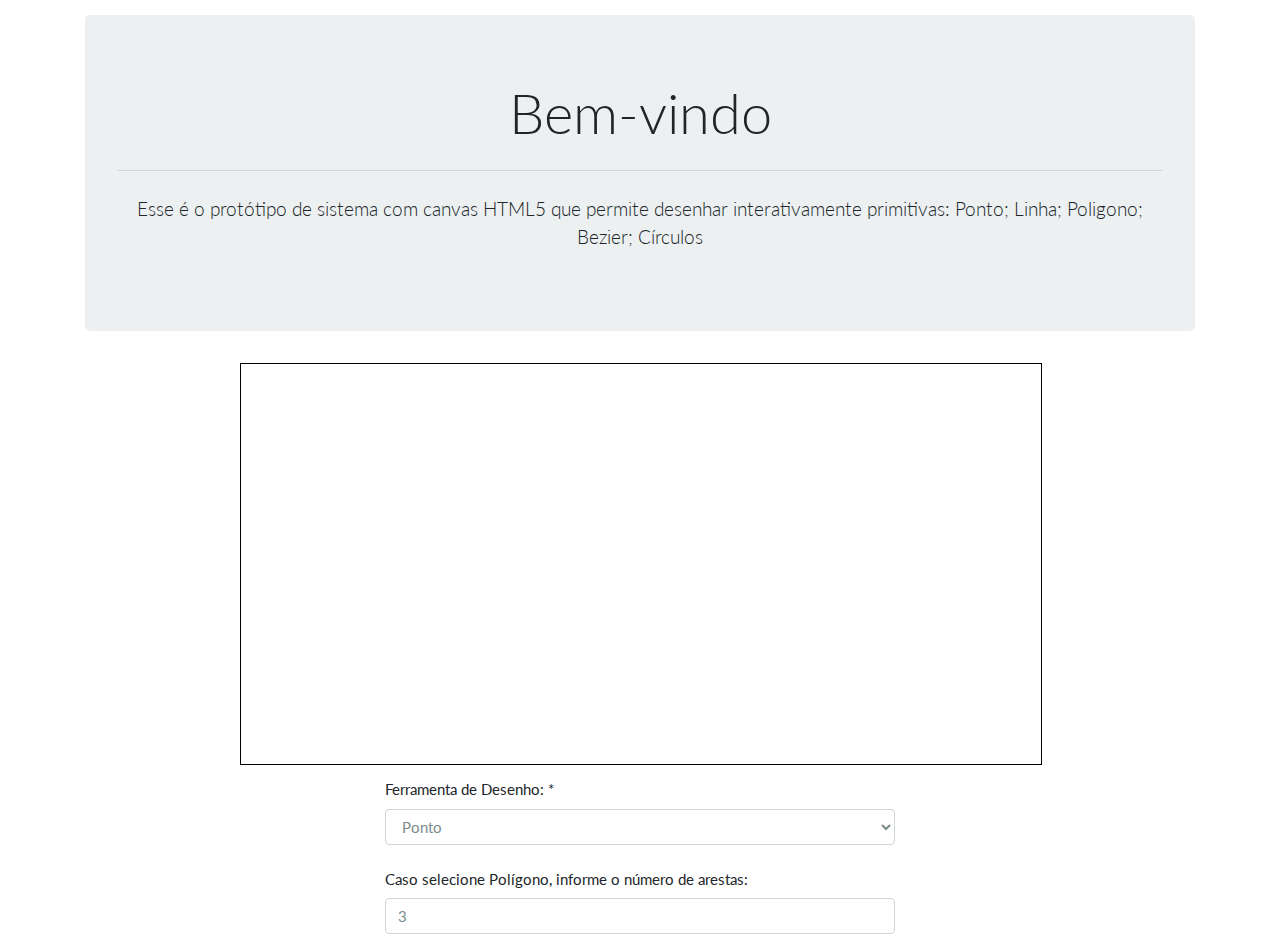
<file: 07 - Trabalho Final - parte I/marcacao_imagens/index.html>
<!DOCTYPE html>
<html>
  <head>
    <meta charset="utf-8">
    <title>Ferramenta Desenho - Canvas</title>
    <link rel="stylesheet" type="text/css" href="bootstrap.min.css">
    <link rel="stylesheet" type="text/css" href="index.css">
    <script type="text/javascript" src="index.js"></script>
  </head>
  <body>
    <div class="container">
      <div class="jumbotron" align="center">
        <h1 class="display-4">Bem-vindo</h1>
        <hr class="my-4">
        <p class="lead">Esse é o protótipo de sistema com canvas HTML5 que permite desenhar interativamente primitivas:
          Ponto; Linha; Poligono; Bezier; Círculos</p>
      </div>

      <div id="container">
        <canvas id="imageView" width="800" height="400">
          <p>O Navegador utilizado nao suporta html5 canvas</p>
          <p>Por favor utilize outro browser (chrome, firefox, opera). </p>
        </canvas>
      </div>

      <div class="container" align="center">

        <!-- Ferramenta de Desenho:-->
        <div class="form-group col-md-6" align="left" style="padding-top: 15px;">
          <label for="dtool">Ferramenta de Desenho: <span class="obrigatorio">*</span></label>
            <select id="dtool" class="form-control" required>
              <option value="point">Ponto</option>
              <option value="line">Linha</option>
              <option value="polygon">Polígono</option>
              <option value="bezier">Curva Bezier</option>
              <option value="circle">Círculo</option>
              <option value="rect">Retângulo</option>
              <option value="pencil">Pincel</option>
            </select>
        </div>
        
        <!-- Caso seja poligno -->
        <div class="form-group col-md-6" align="left">
          <label class="col-form-label" for="edge">Caso selecione Polígono, informe o número de arestas:</label>
          <input type="number" class="form-control" id="edge" value="3">
        </div>

        <!-- Campo para escrita das coordenadas -->
        <p id="coordenadas_desenho"></p>
        <p id="x_desenho"></p>
        <p id="y_desenho"></p>
      </div>

    </div>
  </body>
</html>
</file>
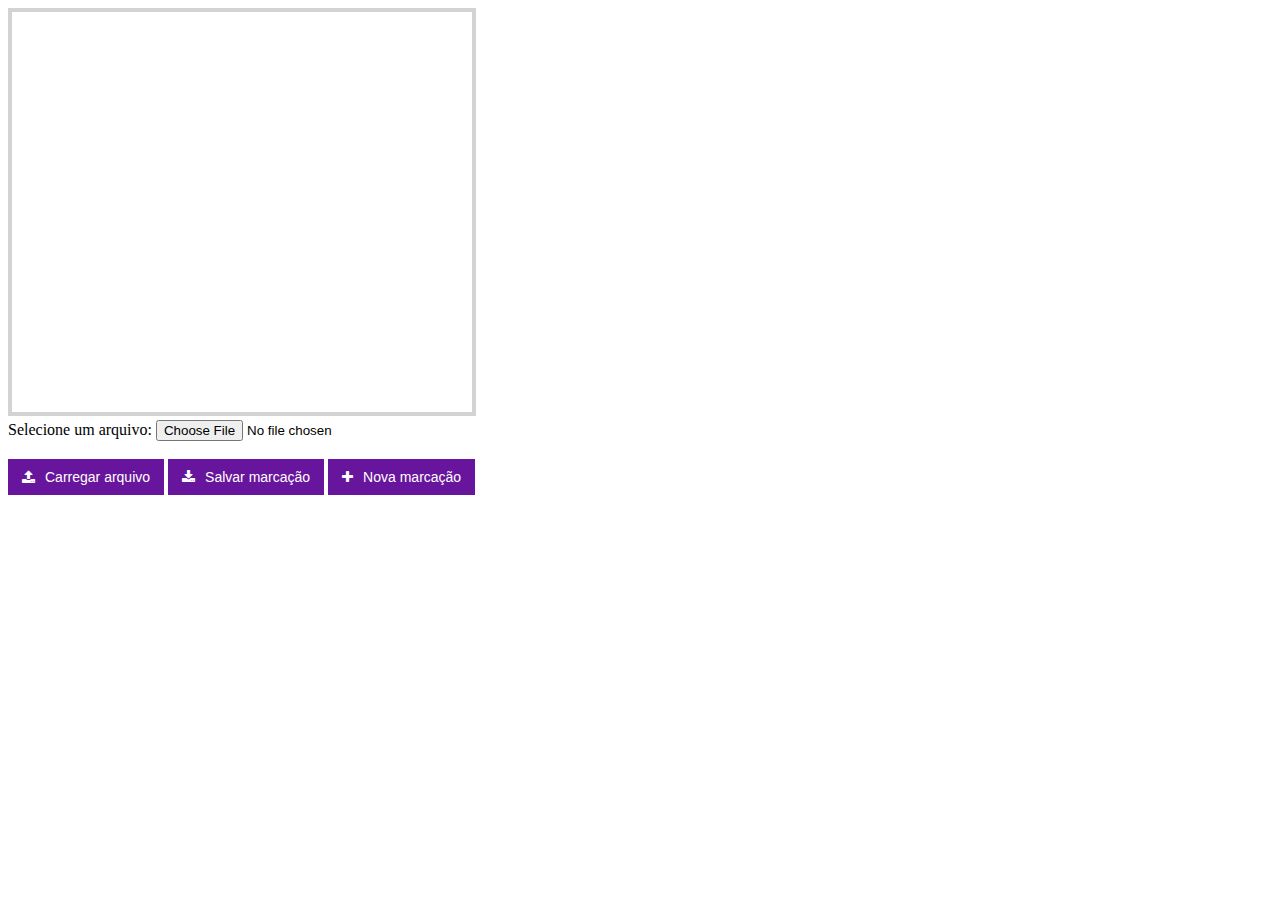
<file: 07 - Trabalho Final - parte I/teste/index.html>
<!DOCTYPE html>

<html lang="en" xmlns="http://www.w3.org/1999/xhtml">

<head>
    <meta charset="utf-8" />
    <title>CanvasDrawing</title>
    <link rel="stylesheet" href="https://cdnjs.cloudflare.com/ajax/libs/font-awesome/4.7.0/css/font-awesome.min.css">
</head>

<style>
    .btn {
        background-color: #67159C;
        border: none;
        color: white;
        padding: 10px 14px;
        font-size: 14px;
        cursor: pointer;
    }

    .btn:hover {
        background-color: #40145D;
    }
</style>

<body>

    <canvas id="canvas" width="460" height="400" style="border:4px solid #d3d3d3;"></canvas>

    <form id="frm1" action="/action_page.php">
        <label for="myfile">Selecione um arquivo:</label>
        <input type="file" id="myfile" name="myfile" accept=".jpg, .jpeg, .png, .txt"><br><br>
        <button type="button" class="btn" onclick="choice()" button><i class="fa fa-upload" style="margin-right:10px;"></i>Carregar arquivo</button>
        <button type="button" class="btn" onclick="saveCoordinates()" button><i class="fa fa-download" style="margin-right:10px;"></i>Salvar marcação</button>
        <button type="button" class="btn" onclick="newMark()" button><i class="fa fa-plus" style="margin-right:10px;"></i>Nova marcação</button>
    </form>

    <script>

        function choice() {

            var extension = document.getElementById("myfile").value.split(".");
            extension = extension[extension.length - 1]

            if (extension != "txt") {
                marking()
            } else {
                mask()
            }
        }

        Xcoordinates = [[]]
        Ycoordinates = [[]]
        pos = 0;
        new_marker = 0;

        function newMark() {
            console.log("Nova marcação!")
            new_marker = 1;
            pos++;
        }

        function marking() {

            const canvas = document.getElementById('canvas');
            const ctx = canvas.getContext('2d');

            const image = new Image(); // Using optional size for image
            image.onload = drawImageActualSize; // Draw when image has loaded

            var input = document.getElementById("myfile");
            var fReader = new FileReader();
            fReader.readAsDataURL(input.files[0]);
            fReader.onloadend = function(event){
                image.src = event.target.result;
            }

            //Zerando variáveis
            Xcoordinates = [[]]
            Ycoordinates = [[]]
            pos = 0;
            new_marker = 0;

            function drawImageActualSize() {

                canvas.width = this.naturalWidth;
                canvas.height = this.naturalHeight;

                console.log("Largura e altura da imagem:");
                console.log(canvas.width, canvas.height);

                ctx.drawImage(this, 0, 0, this.width, this.height);
            }

            canvas.onmousedown = function (evtd) {
				xd = evtd.clientX;
				yd = evtd.clientY;

                if(new_marker == 1) {
                    Xcoordinates.push([xd]);
                    Ycoordinates.push([yd]);
                    new_marker = 0;
                } else {
                    Xcoordinates[pos].push(xd);
                    Ycoordinates[pos].push(yd);
                }

                console.log("Clique: ", xd, yd);

                ctx.fillStyle = "#310E47";
                ctx.fillRect(xd, yd, 5, 5);
                ctx.fillStyle = "#4D2e8b57";

                if(Xcoordinates[pos].length > 1){

                    // Traçando uma linha do novo ponto para o ponto anterior
                    x_anterior = Xcoordinates[pos][Xcoordinates[pos].length - 2]
                    y_anterior = Ycoordinates[pos][Ycoordinates[pos].length - 2]
                    ctx.beginPath();
                    ctx.moveTo(x_anterior, y_anterior);
                    ctx.lineTo(xd, yd);

                    // Traçando uma linha do novo ponto para o primeiro ponto
                    ctx.lineTo(Xcoordinates[pos][0], Ycoordinates[pos][0], xd, yd);
                    ctx.fill();
                }
				
			}
        }

        function saveCoordinates() {

            text = "";

            for (var i = 0; i < Xcoordinates.length; i++) {
                for (var j = 0; j < Xcoordinates[i].length; j++) {
                    text += Xcoordinates[i][j] + "," + Ycoordinates[i][j] + "\n";
                }
                text += Xcoordinates[i][0] + "," + Ycoordinates[i][0] + "\n";
                text += "new\n";
            }

            var filename = document.getElementById("myfile").value.split("\\");
            filename = filename[filename.length - 1].split('.')[0] + ".txt";

            var element = document.createElement('a');
            element.setAttribute('href', 'data:text/plain;charset=utf-8,' + encodeURIComponent(text));
            element.setAttribute('download', filename);

            element.style.display = 'none';
            document.body.appendChild(element);

            element.click();

            document.body.removeChild(element);
        }

        function mask() {

            var input = document.getElementById("myfile");

            function drawMask(text) {

                var arr = text.split("new\n");
                arr.pop();

                var X = [];
                var Y = [];

                for (var i = 0; i < arr.length; i++) {
                    coord = arr[i].split("\n")
                    coord.pop()
                    x_line = [];
                    y_line = [];
                    for (var j = 0; j < coord.length; j++) {
                        x_line.push(parseInt(coord[j].split(",")[0]));
                        y_line.push(parseInt(coord[j].split(",")[1]));
                    }
                    X.push(x_line);
                    Y.push(y_line);
                }
                
                X_concat = [].concat.apply([], X)
                Y_concat = [].concat.apply([], Y)

                Xmax = Math.max.apply(null, X_concat);
                Ymax = Math.max.apply(null, Y_concat);
                Xmin = Math.min.apply(null, X_concat);
                Ymin = Math.min.apply(null, Y_concat);

                console.log(Xmax, Ymax, Xmin, Ymin)

                for (var i = 0; i < X.length; i++) {
                    for (var j = 0; j < X[i].length; j++) {
                        X[i][j] = X[i][j] - Xmin;
                        Y[i][j] = Y[i][j] - Ymin;
                    }
                }

                console.log("Coordenadas da marcação após mapeamento para a bounding box:");
                console.log(X);
                console.log(Y);

                X_concat = [].concat.apply([], X)
                Y_concat = [].concat.apply([], Y)

                Xmax = Math.max.apply(null, X_concat);
                Ymax = Math.max.apply(null, Y_concat);
                Xmin = Math.min.apply(null, X_concat);
                Ymin = Math.min.apply(null, Y_concat);

                console.log("Xmax: ", Xmax, "Ymax: ", Ymax, "Xmin: ", Xmin, "Ymin: ", Ymin);

                const canvas = document.getElementById('canvas');

                const ctx = canvas.getContext('2d');
                //ctx.fillStyle = "#000000";
                //ctx.fillRect(0, 0, canvas.width, canvas.height);

                ctx.clearRect(0, 0, canvas.width, canvas.height);
                ctx.beginPath();

                canvas.width = Xmax;
                canvas.height = Ymax;

                ctx.fillStyle = "#000000";

                for (var i = 0; i < X.length; i++) {
                    ctx.moveTo(X[i][0], Y[i][0]);
                    for (var j = 0; j < X[i].length; j++) {
                        ctx.lineTo(X[i][j], Y[i][j]);
                        //ctx.lineTo(Xcoordinates[0], Ycoordinates[0], X[i], Y[i]);
                        ctx.fill();
                    }
                }

            }

            var input = document.getElementById("myfile");
            var fReader = new FileReader();
            fReader.readAsText(input.files[0]);
            fReader.onload = function(){
                coordinates = fReader.result;
                drawMask(coordinates);
            }
        }
    </script>
	
</body>
</html>
</file>
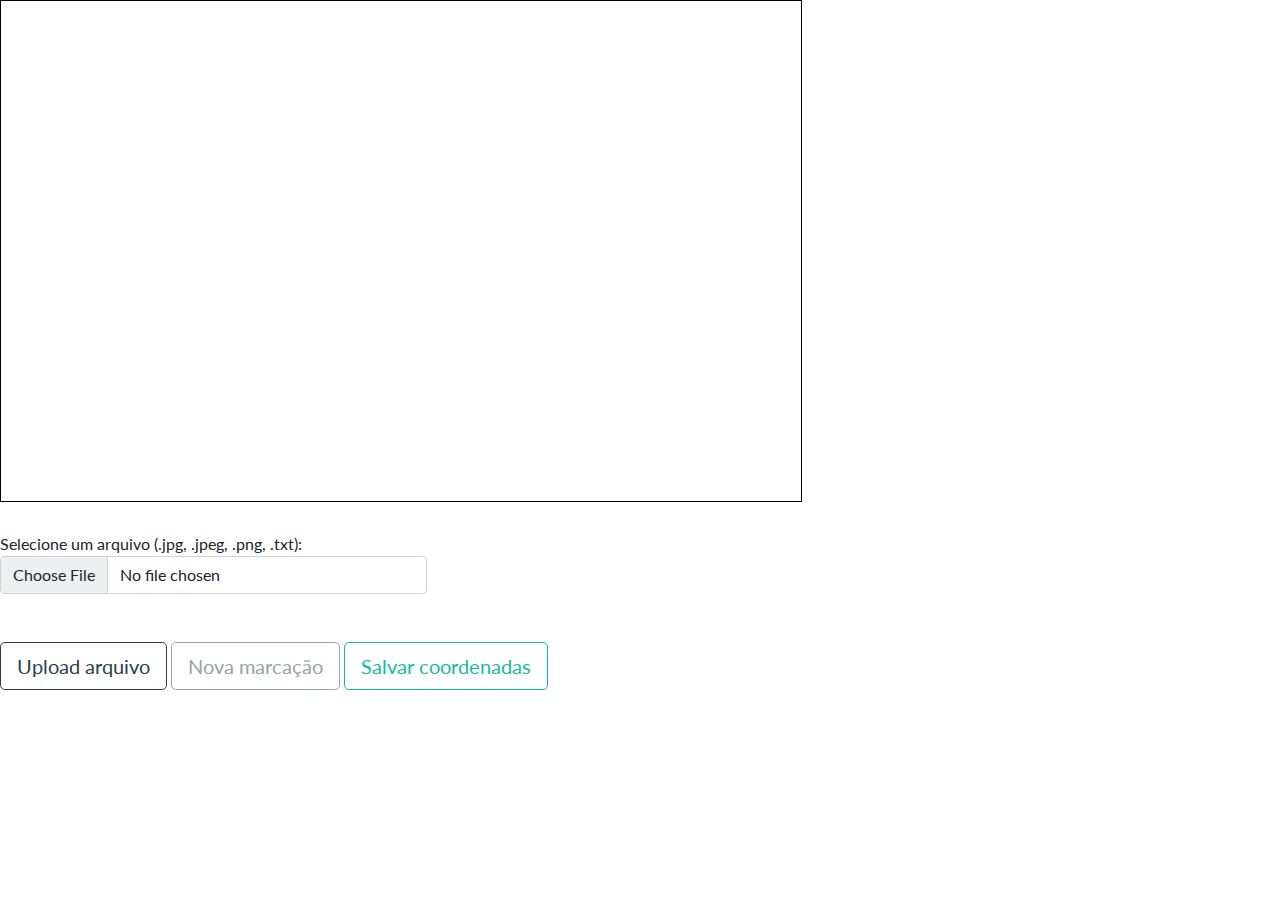
<file: 04 - Janelas e Software gráfico/Atividades/3 - Canvas 2.0/index.html>
<!DOCTYPE html>
<html>

    <head>
        <meta charset="utf-8" />
        <title>Canvas 2.0</title>
        <link rel="stylesheet" type="text/css" href="css/bootstrap.css">
        <link rel="stylesheet" type="text/css" href="css/index.css">
        <script type="text/javascript" src="index.js"></script>
    </head>

    <body>
        <canvas id="canvas" width="800" height="500"></canvas><br><br>
    
        <div class="form-group">
            <div class="form-group col-md-4">
              <label for="arquivo">Selecione um arquivo (.jpg, .jpeg, .png, .txt):</label>
              <input type="file" id="arquivo" name="arquivo" accept=".jpg, .jpeg, .png, .txt" class="form-control"><br><br>
            </div>

            <div class="form-group">
                <button type="button" class="btn btn-outline-primary btn-lg" onclick="upload()">Upload arquivo</button>
                <button type="button" class="btn btn-outline-secondary btn-lg" onclick="novaMascara()">Nova marcação</button>
                <button type="button" class="btn btn-outline-success btn-lg" onclick="salvaCoordenadas()">Salvar coordenadas</button>
            </div>

        </div>
    </body>
</html>
</file>
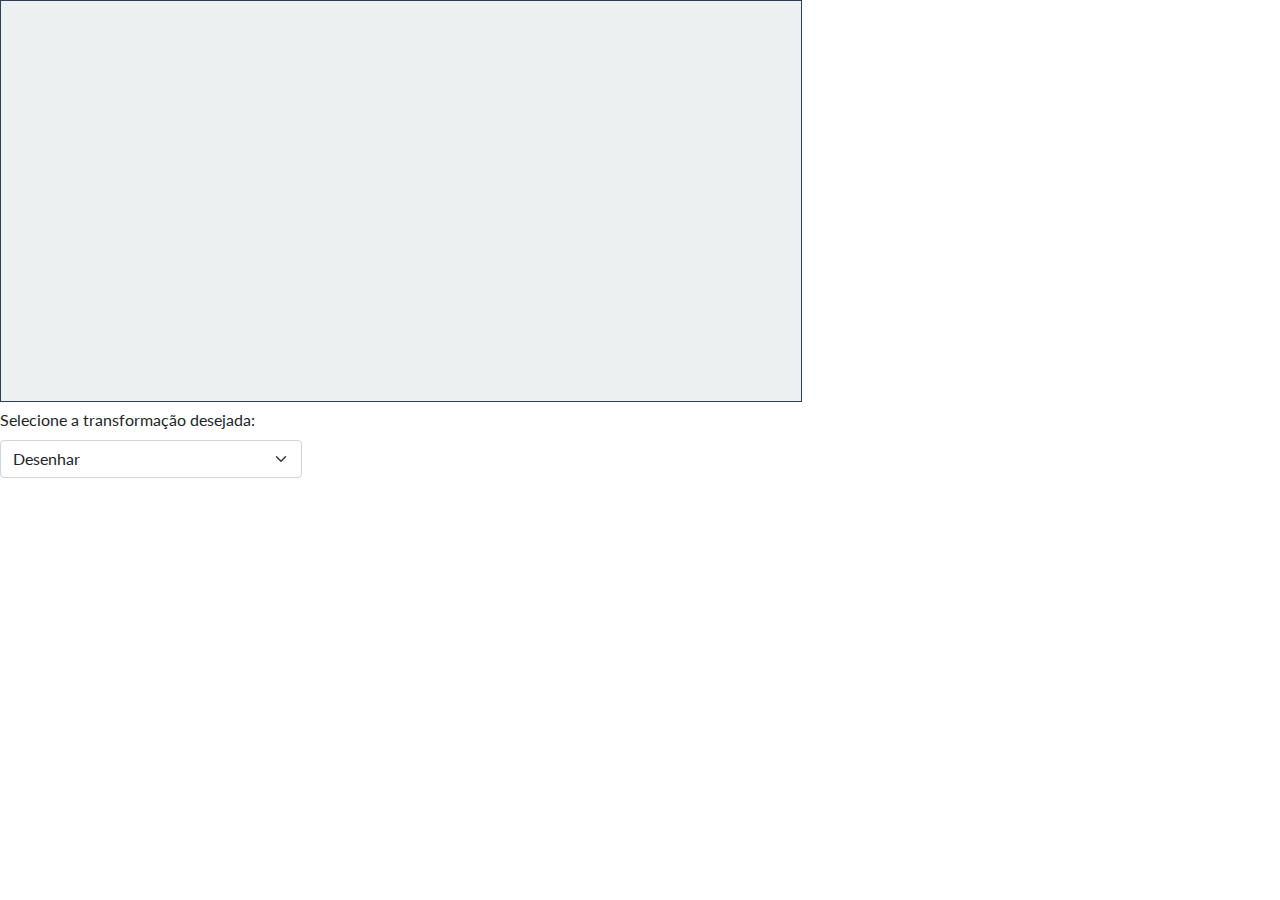
<file: 05 - Transformações/Atividades/2 - app/index.html>
<!DOCTYPE html>
<html>
<head>
  <meta charset="utf-8">
  <title>Transformações</title>
  <link rel="stylesheet" type="text/css" href="css/bootstrap.css">
  <link rel="stylesheet" type="text/css" href="css/index.css">
</head>
<body>
  <canvas width="800" height="400" id="transformacoes_canvas"></canvas>

  <!-- TRANSFORMAÇÕES -->
  <div class="row">
   <div class="form-group col-md-3">
      <label for="transformacoes" class="form-label">Selecione a transformação desejada:</label>
      <select class="form-select" id="transformacoes">
        <option value="desenha">Desenhar</option>
        <option value="translacao">Transladar</option>
        <option value="escalar">Esclar</option>
        <option value="refletir">Reflexão</option>
        <option value="rotacionar">Rotacionar</option>
        <option value="cizalhar">Cizalhar</option>
      </select>
    </div>

    <!-- SELEÇÃO DO EIXO PARA ESPELHAR -->
    <div class="form-group col-md-2" id="div_eixo">
      <label for="eixo_refletir" class="form-label">Selecione o eixo: </label>
      <select class="form-select" id="eixo_refletir">
        <option value="x">eixo X</option>
        <option value="y">eixo Y</option>
        <option value="xy">eixo XY</option>
      </select>
    </div>
  </div>

  <br>

  <!-- Campo para escrita das coordenadas -->
  <div id="coordenadas">

  </div>

  <script type="text/javascript" src="index.js"></script>

</body>
</html>
</file>
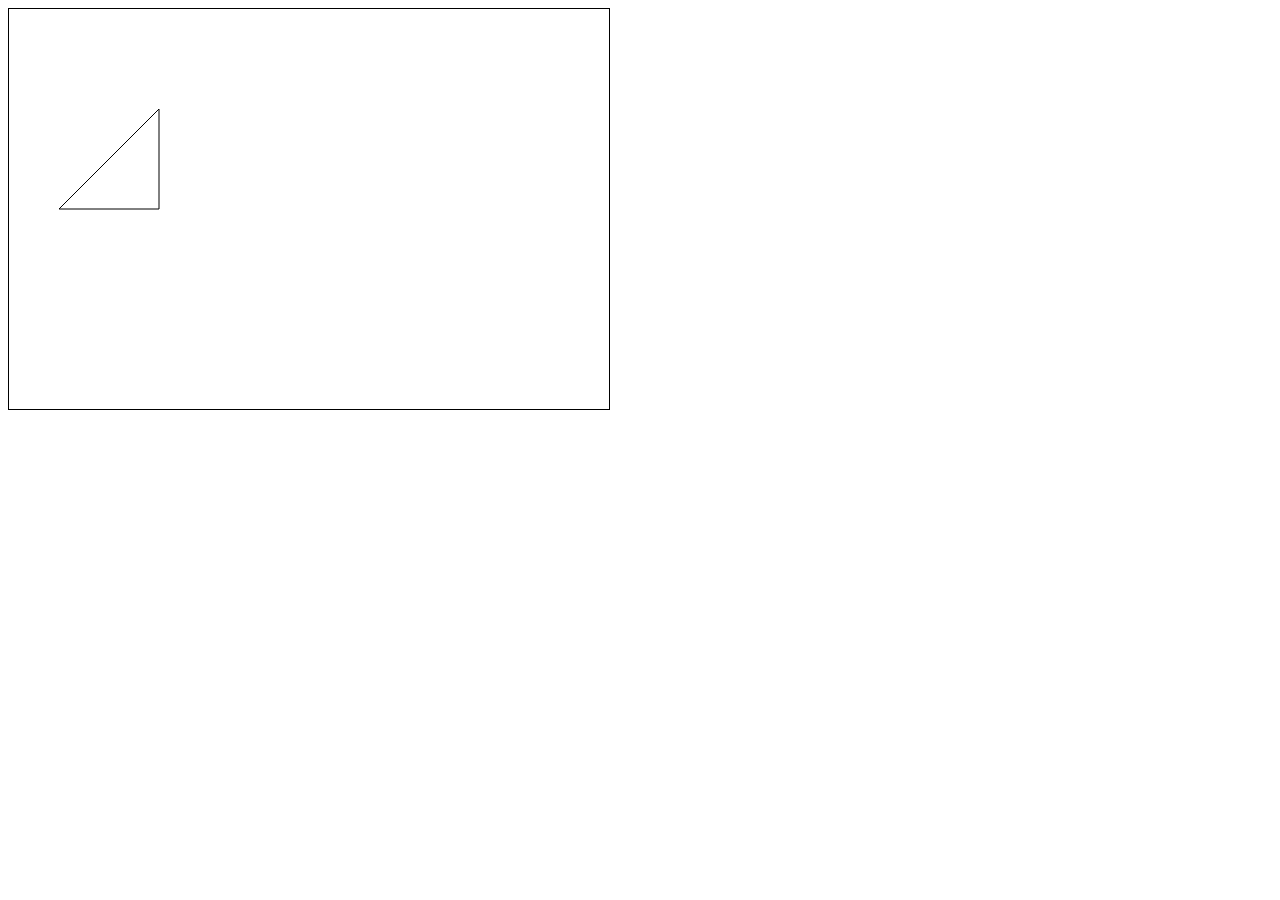
<file: 04 - Janelas e Software gráfico/Atividades/1 - Resolução questões slides/canvas 2 - Lucas.html>
<!DOCTYPE html>
<meta charset="UTF-8">
<html>
 <head>
    <title>Triangulo</title>
 </head>
 <body>
  <canvas id = "meuRetangulo" width = "600" height = "400"
      style = "border: 1px solid black;">
 
 </canvas>
 <script type="text/javascript">
  var canvas = document.getElementById("meuRetangulo");
  var context = canvas.getContext("2d")
  var lado = 100;

  context.beginPath();
  context.moveTo(50, 200); //Ponto inicial
  context.lineTo(50+lado, 200);
  context.lineTo(50+lado, 200-lado);
  context.lineTo(50, 200);
  context.stroke(); //draw path
 </script>
 </body>
</html>
</file>
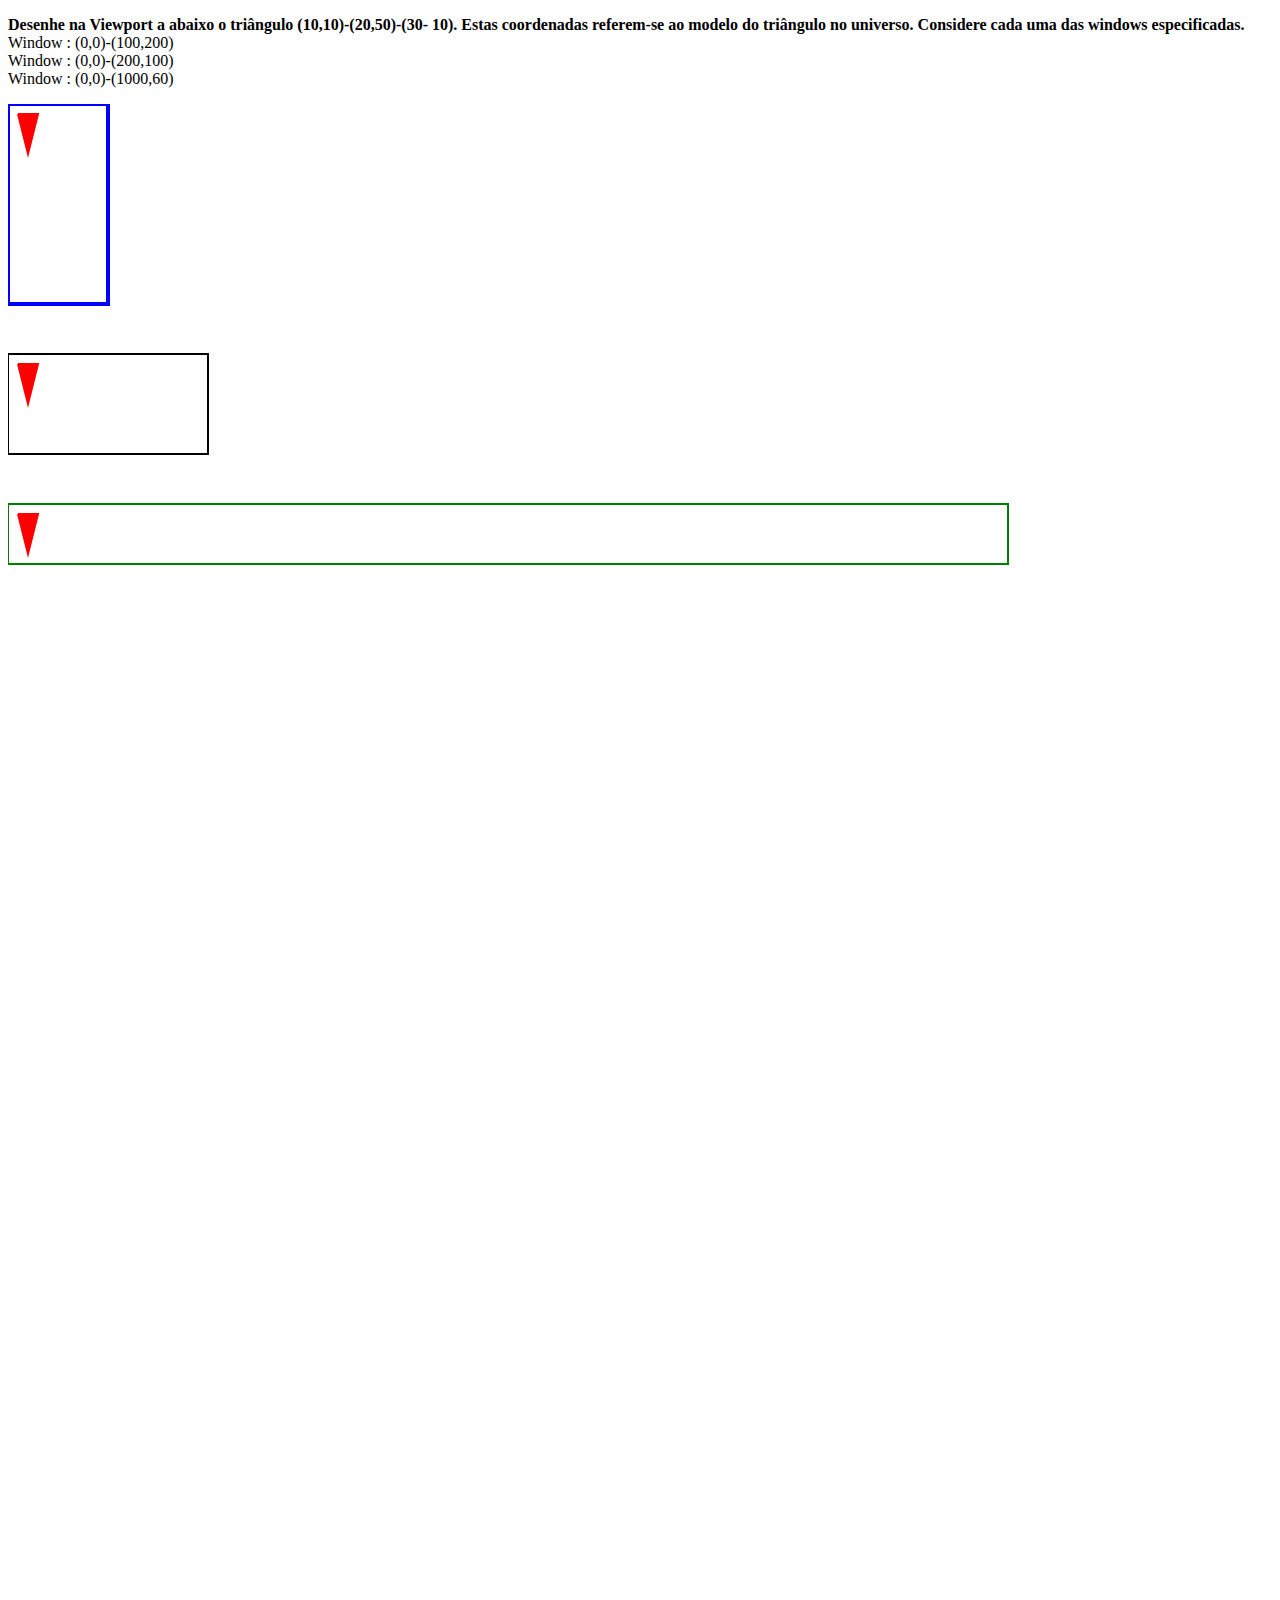
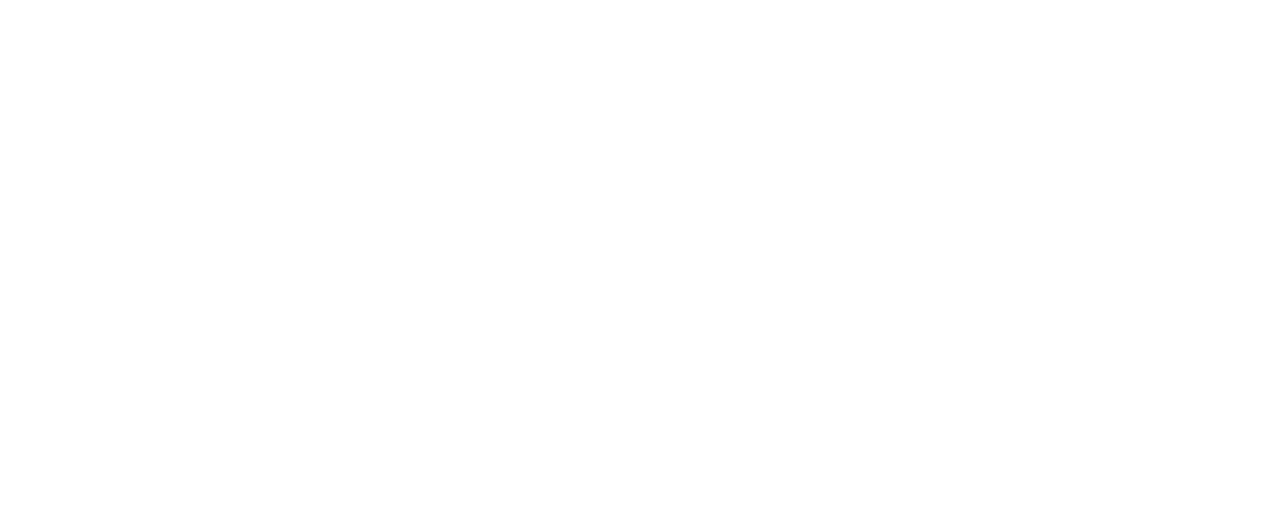
<file: 04 - Janelas e Software gráfico/Atividades/1 - Resolução questões slides/Canvas.html>
<!DOCTYPE html>
<html>
	<head>
		<title>Computação gráfica - Clésio</title>
		<script>
			window.onload = function() {
			// Aqui trabalharemos com o Canvas
			}
		</script>
	</head>

	<body>
		<p><b>Desenhe na Viewport a abaixo o triângulo (10,10)-(20,50)-(30-
			10). Estas coordenadas referem-se ao modelo do triângulo no
			universo. Considere cada uma das windows especificadas.</b>
			<br>Window : (0,0)-(100,200)
			<br>Window : (0,0)-(200,100)
			<br>Window : (0,0)-(1000,60)
		</p>
		<canvas id="meu_canvas" width="2000" height="2000"></canvas>
		<script>
			
			// Canvas e contexto
			var canvas = document.getElementById('meu_canvas');
			var context = canvas.getContext('2d');

			// Triângulo

			// Iniciar o caminho (apaga desenhos anteriores)
			context.beginPath();
			
			// Desenhar um triangulo
			context.moveTo(10, 10); // Ponto inicial
			context.lineTo(20, 50);
			context.lineTo(30, 10);
			context.lineTo(10, 10);

			// Configurar a linha
			context.lineWidth = 2;
			context.strokeStyle = 'red';

			// Preenchimento vermelho
			context.fillStyle = 'red';
			context.fill();

			// Traçar as linhas do caminho
			context.stroke();

			var context2 = canvas.getContext('2d');
			context2.beginPath();

			// Contorno azul, com espessura de 3px
			context2.lineWidth = 4;
			context2.strokeStyle = 'blue';
			context2.strokeRect(0, 0, 100, 200);

			var context3 = canvas.getContext('2d');
			context3.beginPath();

			// Desenhar um triangulo
			context.moveTo(10, 10+250); // Ponto inicial
			context.lineTo(20, 50+250);
			context.lineTo(30, 10+250);
			context.lineTo(10, 10+250);

			// Configurar a linha
			context.lineWidth = 2;
			context.strokeStyle = 'red';

			// Preenchimento vermelho
			context.fillStyle = 'red';
			context.fill();

			// Traçar as linhas do caminho
			context.stroke();

			// Contorno azul, com espessura de 3px
			context3.lineWidth = 2;
			context3.strokeStyle = 'black';
			context3.strokeRect(0, 250, 200, 100);

			var context4 = canvas.getContext('2d');
			context4.beginPath();

			// Desenhar um triangulo
			context.moveTo(10, 10+400); // Ponto inicial
			context.lineTo(20, 50+400);
			context.lineTo(30, 10+400);
			context.lineTo(10, 10+400);

			// Configurar a linha
			context.lineWidth = 2;
			context.strokeStyle = 'red';

			// Preenchimento vermelho
			context.fillStyle = 'red';
			context.fill();

			// Traçar as linhas do caminho
			context.stroke();

			// Contorno azul, com espessura de 3px
			context4.lineWidth = 2;
			context4.strokeStyle = 'green';
			context4.strokeRect(0, 400, 1000, 60);
		</script>
	</body>

</html>
</file>
<file: 07 - Trabalho Final - parte I/marcacao_imagens/index.css>
body {
	padding-top: 15px;
}

#container { 
	position: relative; 
	padding: 0;
    margin: auto;
    display: block;
    width: 800px;
    height: 400px;
    top: 0;
    bottom: 0;
    left: 0;
    right: 0;
}

#imageView { 
	border: 1px solid #000; 
}

#imageTemp { 
	position: absolute; 
	top: 1px; 
	left: 1px; 
}
</file>
<file: 04 - Janelas e Software gráfico/Atividades/3 - Canvas 2.0/css/index.css>
#canvas{
    border: 1px solid #000;
}

/*#canvas{*/
    /*border:4px solid #d3d3d3;
    border: 1px solid #000;

}*/
</file>
<file: 05 - Transformações/Atividades/2 - app/css/index.css>
#transformacoes_canvas { 
	border: 1px solid #2C3E50; 
}
</file>
